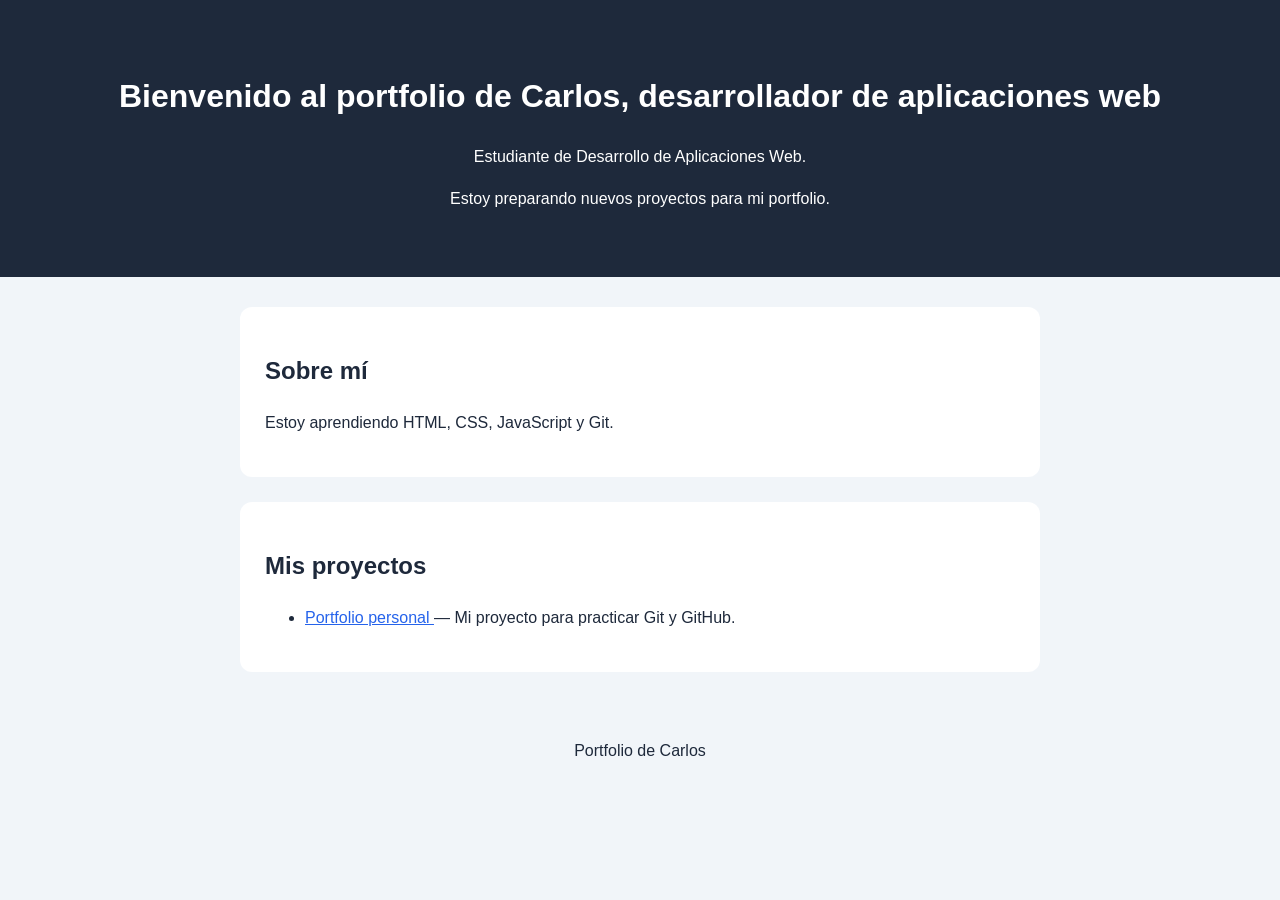
<file: index.html>
<!DOCTYPE html>
<html lang="es">
<head>
    <meta charset="UTF-8">
    <meta name="viewport" content="width=device-width, initial-scale=1.0">
    <title>Portfolio de Carlos</title>
    <link rel="stylesheet" href="css/styles.css">
</head>
<body>
    <header>
        <h1>Bienvenido al portfolio de Carlos, desarrollador de aplicaciones web</h1>
        <p>Estudiante de Desarrollo de Aplicaciones Web.</p>
        <p>Estoy preparando nuevos proyectos para mi portfolio.</p>
    </header>

    <main>
        <section>
            <h2>Sobre mí</h2>
            <p>Estoy aprendiendo HTML, CSS, JavaScript y Git.</p>
        </section>
        <section>
            <h2>Mis proyectos</h2>
            <ul>
                <li>
                    <a href="https://github.com/carliitoosss/daw2-git-portfolio">
                        Portfolio personal
                    </a>
                    — Mi proyecto para practicar Git y GitHub.
                </li>
            </ul>
        </section>
    </main>
    <footer>
        <p>Portfolio de Carlos</p>
    </footer>
</body>
</html>
</file>
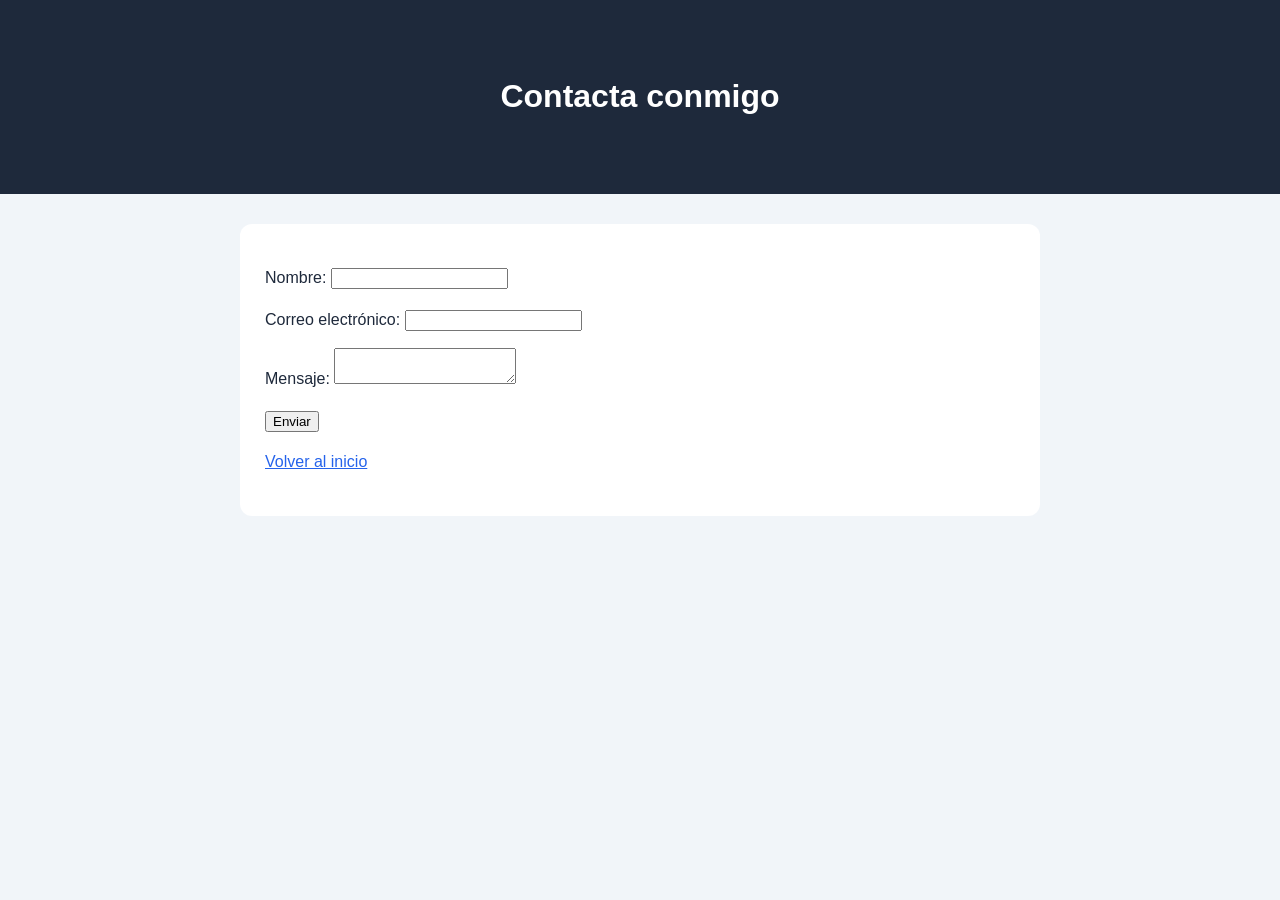
<file: contacto.html>
<!DOCTYPE html>
<html lang="es">
<head>
    <meta charset="UTF-8">
    <meta name="viewport" content="width=device-width, initial-scale=1.0">
    <title>Contacto</title>
    <link rel="stylesheet" href="css/styles.css">
</head>
<body>
    <header>
        <h1>Contacta conmigo</h1>
    </header>

    <main>
        <section>
            <form>
                <p>
                    <label for="nombre">Nombre:</label>
                    <input type="text" id="nombre" name="nombre" required>
                </p>
                <p>
                    <label for="email">Correo electrónico:</label>
                    <input type="email" id="email" name="email" required>
                </p>
                <p>
                    <label for="mensaje">Mensaje:</label>
                    <textarea id="mensaje" name="mensaje" required></textarea>
                </p>
                <button type="submit">Enviar</button>
            </form>
            <p><a href="index.html">Volver al inicio</a></p>
        </section>
    </main>
</body>
</html>
</file>
<file: css/styles.css>
body {
    margin: 0;
    font-family: Arial, sans-serif;
    background-color: #f1f5f9;
    color: #1e293b;
    line-height: 1.6;
}

header {
    padding: 50px 20px;
    background-color: #1e293b;
    color: white;
    text-align: center;
}

main {
    max-width: 800px;
    margin: 30px auto;
    padding: 0 20px;
}

section {
    padding: 25px;
    background-color: white;
    border-radius: 12px;
}

footer {
    padding: 20px;
    text-align: center;
}

a {
    color: #2563eb;
}
section + section {
    margin-top: 25px;
}
</file>
